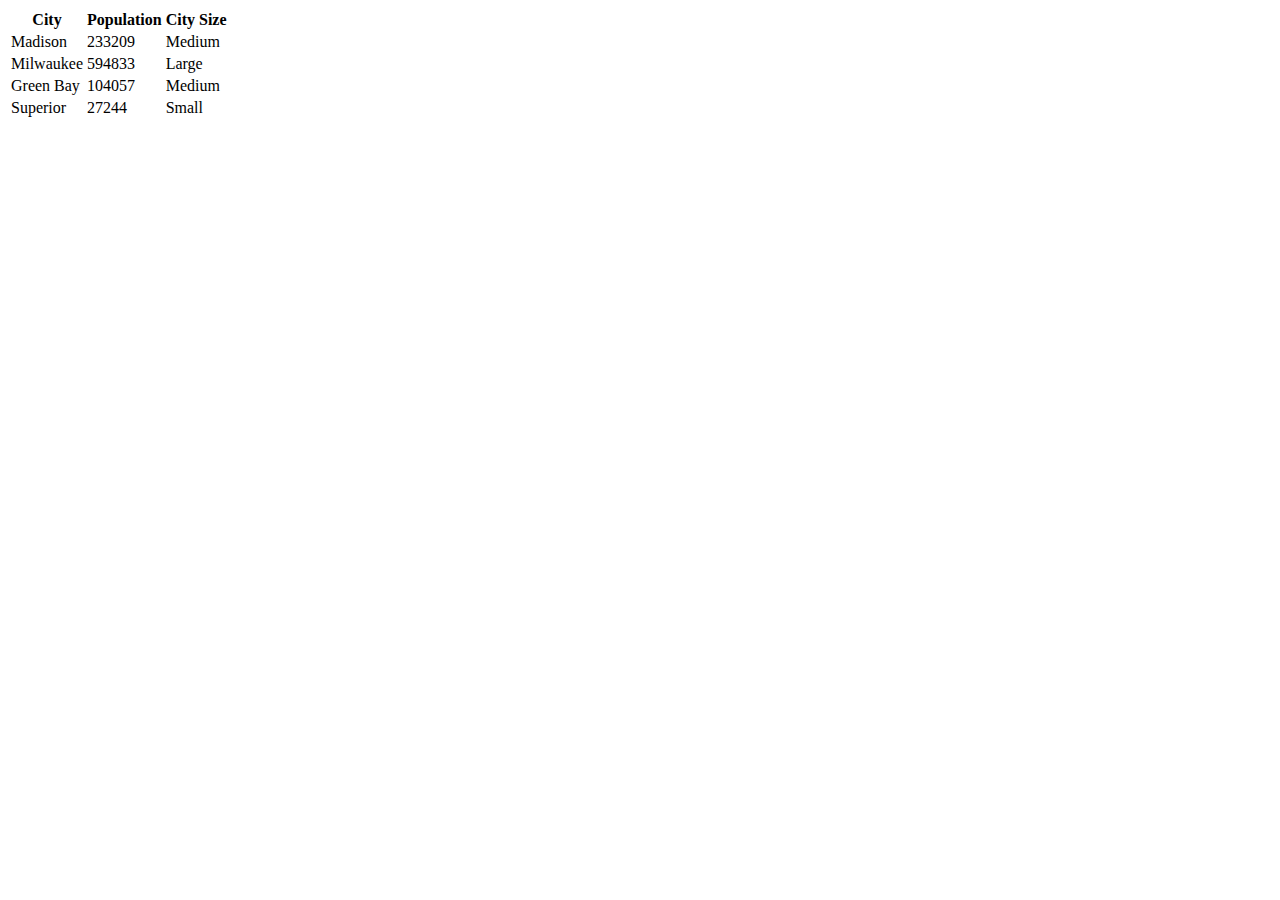
<file: Chapter02/index.html>
<!DOCTYPE html>
<html lang="en">
    <head>
        <meta charset="utf-8">
        <meta name="viewport" content="width=device-width">
            <title></title>

        <!--put your external stylesheet links here-->
        <link rel="stylesheet" href="css/style.css">
        <!--[if IE<9]>
            <link rel="stylesheet" href="css/style.ie.css">
        <![endif]-->

         <!--you can also place internal styles here;
             place these within <style> tags-->
        
    </head>

    <body>
        <!--put your initial page content here-->
        <div id="mydiv"></div>
        <!--you can also use this space for internal scripts;
        place these within <script> tags-->

        <!--put your external script links here-->
        <script type="text/javascript" src="js/main_with_debug.js"></script>
    </body>
</html>
</file>
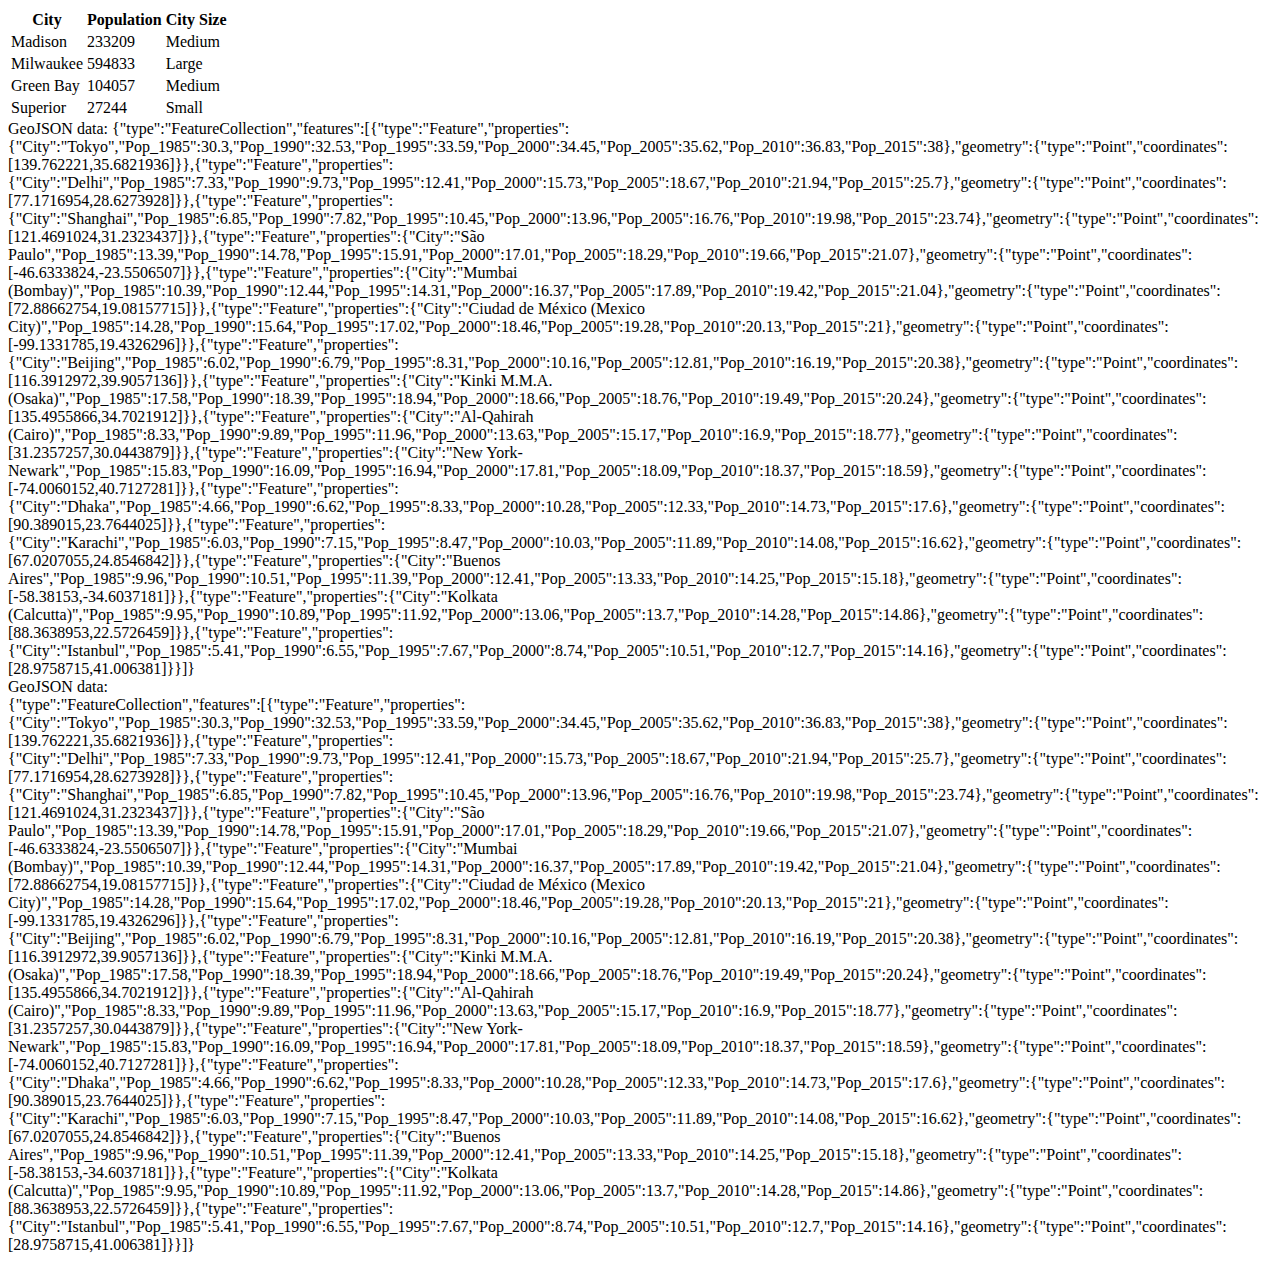
<file: Chapter03/index.html>
<!DOCTYPE html>
<html lang="en">
    <head>
        <meta charset="utf-8">
        <meta name="viewport" content="width=device-width">
            <title></title>

        <!--put your external stylesheet links here-->
        <link rel="stylesheet" href="css/style.css">
        <!--[if IE<9]>
            <link rel="stylesheet" href="css/style.ie.css">
        <![endif]-->

         <!--you can also place internal styles here;
             place these within <style> tags-->
        
    </head>

    <body>
        <!--put your initial page content here-->
        <div id="mydiv"></div>
        <!--you can also use this space for internal scripts;
        place these within <script> tags-->

        <!--put your external script links here-->
        <script type="text/javascript" src="js/main.js"></script>
    </body>
</html>
</file>
<file: Chapter02/css/style.css>
/*Add CSS styles here*/
</file>
<file: Chapter03/css/style.css>
/*Add CSS styles here*/
</file>
